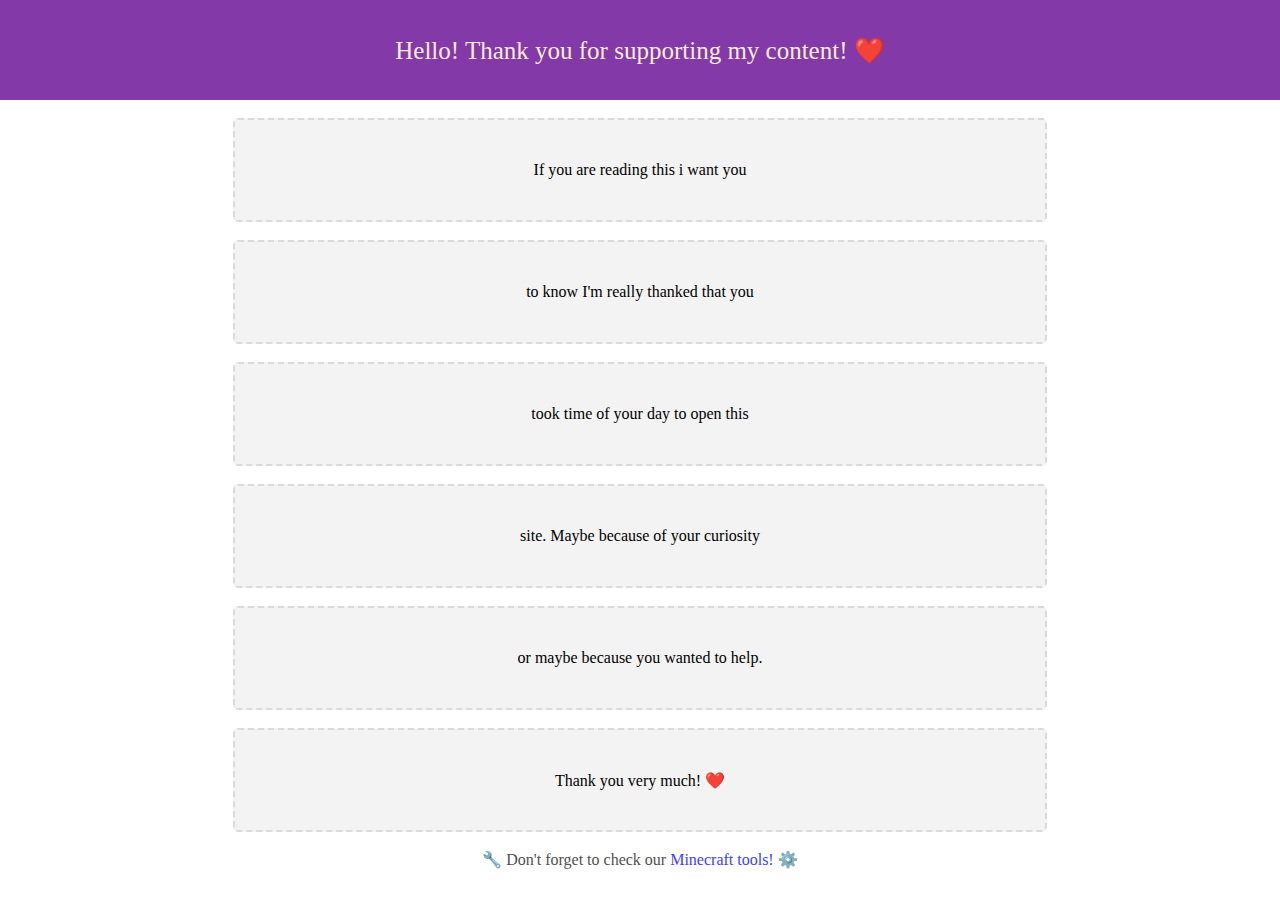
<file: docs/supportus.html>
<!DOCTYPE html>
<html lang="en">
<head>
    <meta charset="UTF-8">
    <link rel="shortcut icon" href="https://cdn.discordapp.com/emojis/791742603183259648.webp?size=96&quality=lossless" type="image/x-icon">
    <meta name="viewport" content="width=device-width, initial-scale=1.0">
    <title>Support AlonsoAliaga's content!</title>
    <style>
          @font-face {
              font-family: MinecraftRegular;
              src: url(https://raw.githubusercontent.com/AlonsoAliaga/generator/main/assets/fonts/MinecraftRegular.otf);
          }
          @font-face {
              font-family: MinecraftBold;
              src: url(https://raw.githubusercontent.com/AlonsoAliaga/generator/main/assets/fonts/MinecraftBold.otf);
          }
          html {
               font-family: 'MinecraftRegular';
          }
          .top-banner {
               display: flex;
               width: 100%;
               height: 100px;
               background-color: #8339a8;
               justify-content: center;
               align-items: center;
               color: antiquewhite;
               font-family: 'MinecraftBold';
               font-size: 25px;
          }
          .one-section {
               display: flex;
               width: 90%;
               height: 100px;
               background-color: #f3f3f3;
               justify-content: center;
               align-items: center;
               border-style: dashed;
               border-radius: 5px;
               border-width: 2px;
               border-color: rgba(214, 214, 214, 0.836);
          }
     </style>
</head>
<body style="margin: 0px;flex-direction: column;display: flex;align-items: center">
     <div class="top-banner">
          Hello! Thank you for supporting my content! ❤️
     </div>
     <br>
     <div style="width: 900px;flex-direction: column;display: flex;align-items: center;">
          <div class="one-section">
               If you are reading this i want you
          </div>
          <br>
          <div class="one-section">
               to know I'm really thanked that you
          </div>
          <br>
          <div class="one-section">
               took time of your day to open this
          </div>
          <br>
          <div class="one-section">
               site. Maybe because of your curiosity
          </div>
          <br>
          <div class="one-section">
               or maybe because you wanted to help.
          </div>
          <br>
          <div class="one-section">
               Thank you very much! ❤️
          </div>
     </div>
     <br>
     <div style="color: rgb(80, 80, 80);">
          🔧 Don't forget to check our <a href="https://alonsoaliaga.com/tools" style="color: rgb(65, 65, 255);text-decoration: unset;">Minecraft tools!</a> ⚙️
     </div>
    <script async src="https://pagead2.googlesyndication.com/pagead/js/adsbygoogle.js?client=ca-pub-5185973148525065"
         crossorigin="anonymous"></script>
    <!-- Testing ads -->
    <ins class="adsbygoogle"
         style="display:block"
         data-ad-client="ca-pub-5185973148525065"
         data-ad-slot="2004758913"
         data-ad-format="auto"
         data-full-width-responsive="true"></ins>
    <script>
         (adsbygoogle = window.adsbygoogle || []).push({});
</script>
</body>
</html>
</file>
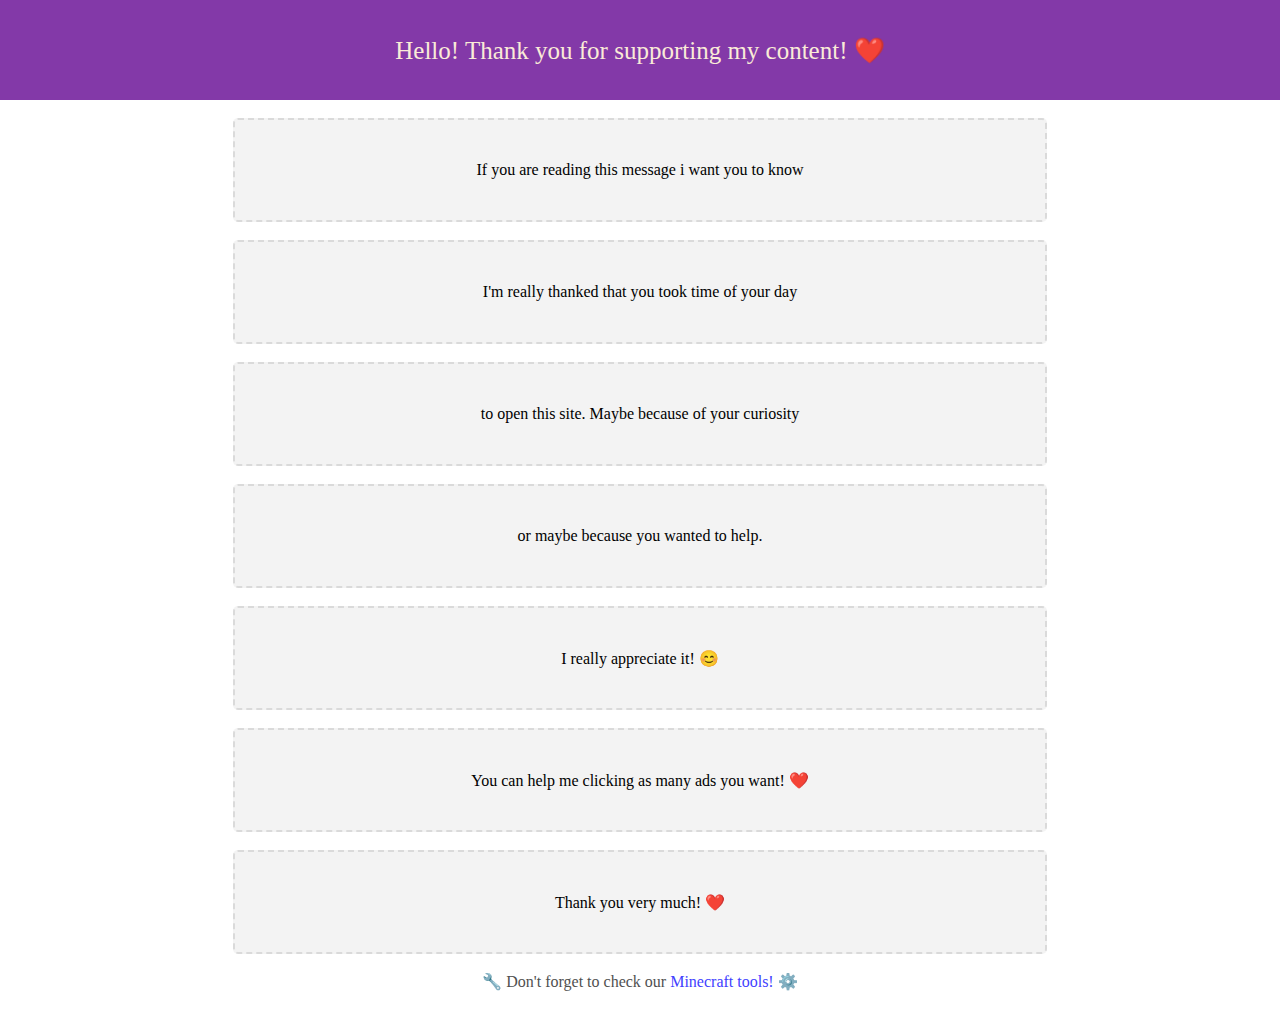
<file: docs/ads/supportus-v1.html>
<!DOCTYPE html>
<html lang="en">
<head>
    <meta charset="UTF-8">
    <link rel="shortcut icon" href="https://cdn.discordapp.com/emojis/791742603183259648.webp?size=96&quality=lossless" type="image/x-icon">
    <meta name="viewport" content="width=device-width, initial-scale=1.0">
    <title>Support AlonsoAliaga's content! #1</title>
    <style>
          @font-face {
              font-family: MinecraftRegular;
              src: url(https://raw.githubusercontent.com/AlonsoAliaga/generator/main/assets/fonts/MinecraftRegular.otf);
          }
          @font-face {
              font-family: MinecraftBold;
              src: url(https://raw.githubusercontent.com/AlonsoAliaga/generator/main/assets/fonts/MinecraftBold.otf);
          }
          html {
               font-family: 'MinecraftRegular';
          }
          .top-banner {
               display: flex;
               width: 100%;
               height: 100px;
               background-color: #8339a8;
               justify-content: center;
               align-items: center;
               color: antiquewhite;
               font-family: 'MinecraftBold';
               font-size: 25px;
          }
          .one-section {
               display: flex;
               width: 90%;
               height: 100px;
               background-color: #f3f3f3;
               justify-content: center;
               align-items: center;
               border-style: dashed;
               border-radius: 5px;
               border-width: 2px;
               border-color: rgba(214, 214, 214, 0.836);
          }
     </style>
</head>
<body style="margin: 0px;flex-direction: column;display: flex;align-items: center">
     <div class="top-banner">
          Hello! Thank you for supporting my content! ❤️
     </div>
     <br>
     <div style="width: 900px;flex-direction: column;display: flex;align-items: center;">
          <div class="one-section">
               If you are reading this message i want you to know
          </div>
          <br>
          <div class="one-section">
               I'm really thanked that you took time of your day
          </div>
          <br>
          <div class="one-section">
               to open this site. Maybe because of your curiosity
          </div>
          <br>
          <div class="one-section">
               or maybe because you wanted to help.
          </div>
          <br>
          <div class="one-section">
               I really appreciate it! 😊
          </div>
          <br>
          <div class="one-section">
               You can help me clicking as many ads you want! ❤️
          </div>
          <br>
          <div class="one-section">
               Thank you very much! ❤️
          </div>
     </div>
     <br>
     <div style="color: rgb(80, 80, 80);">
          🔧 Don't forget to check our <a href="https://alonsoaliaga.com/tools" style="color: rgb(65, 65, 255);text-decoration: unset;">Minecraft tools!</a> ⚙️
     </div>
     <br>
    <script async src="https://pagead2.googlesyndication.com/pagead/js/adsbygoogle.js?client=ca-pub-5185973148525065"
         crossorigin="anonymous"></script>
    <!-- Testing ads -->
    <ins class="adsbygoogle"
         style="display:block"
         data-ad-client="ca-pub-5185973148525065"
         data-ad-slot="2004758913"
         data-ad-format="auto"
         data-full-width-responsive="true"></ins>
    <script>
         (adsbygoogle = window.adsbygoogle || []).push({});
</script>
</body>
</html>
</file>
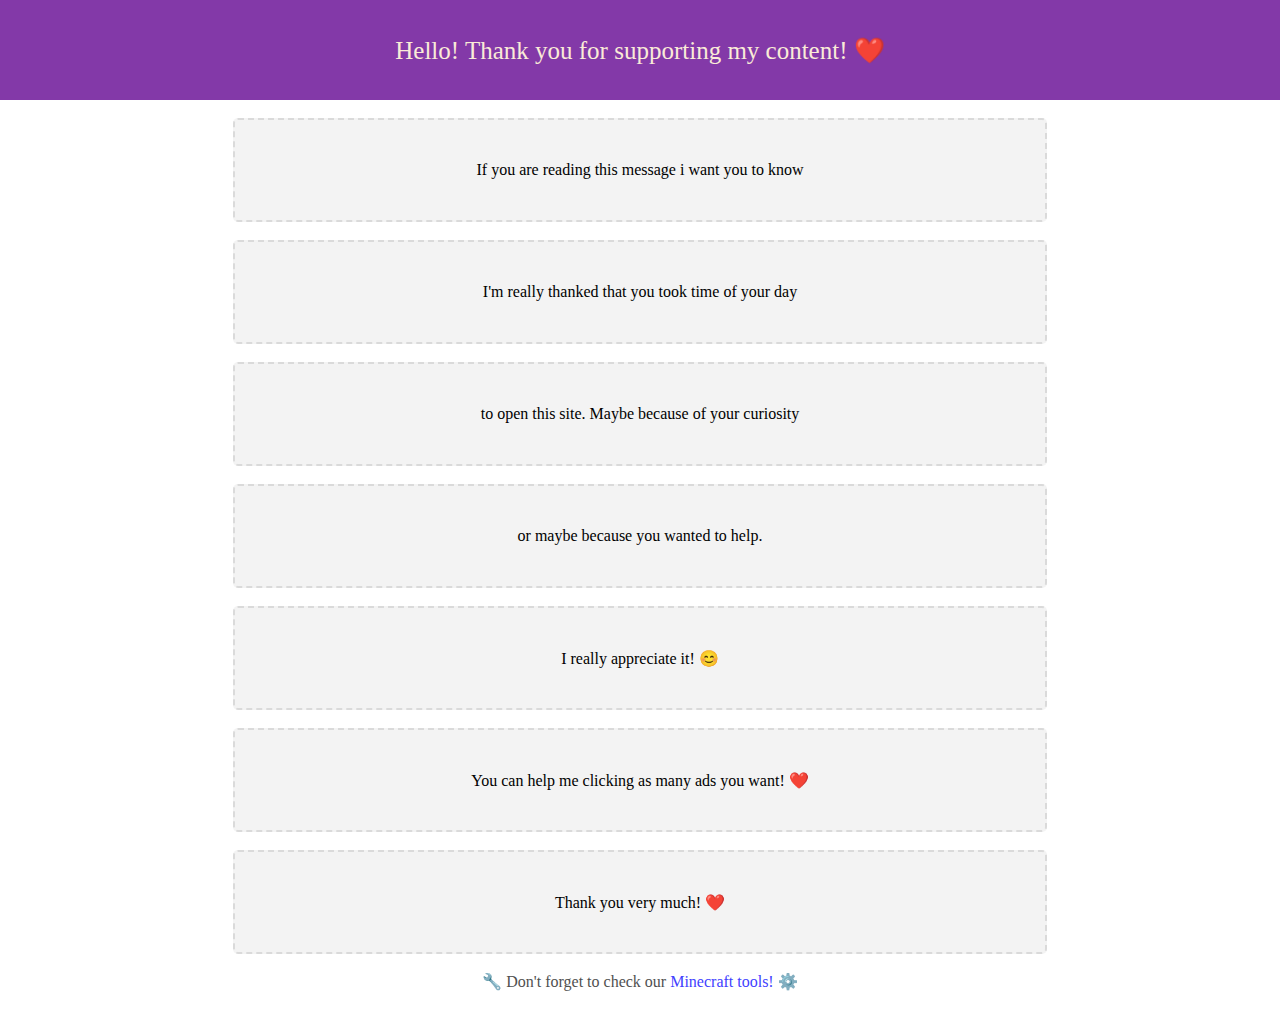
<file: docs/ads/supportus-v2.html>
<!DOCTYPE html>
<html lang="en">
<head>
    <meta charset="UTF-8">
    <link rel="shortcut icon" href="https://cdn.discordapp.com/emojis/791742603183259648.webp?size=96&quality=lossless" type="image/x-icon">
    <meta name="viewport" content="width=device-width, initial-scale=1.0">
    <title>Support AlonsoAliaga's content! #2</title>
    <style>
          @font-face {
              font-family: MinecraftRegular;
              src: url(https://raw.githubusercontent.com/AlonsoAliaga/generator/main/assets/fonts/MinecraftRegular.otf);
          }
          @font-face {
              font-family: MinecraftBold;
              src: url(https://raw.githubusercontent.com/AlonsoAliaga/generator/main/assets/fonts/MinecraftBold.otf);
          }
          html {
               font-family: 'MinecraftRegular';
          }
          .top-banner {
               display: flex;
               width: 100%;
               height: 100px;
               background-color: #8339a8;
               justify-content: center;
               align-items: center;
               color: antiquewhite;
               font-family: 'MinecraftBold';
               font-size: 25px;
          }
          .one-section {
               display: flex;
               width: 90%;
               height: 100px;
               background-color: #f3f3f3;
               justify-content: center;
               align-items: center;
               border-style: dashed;
               border-radius: 5px;
               border-width: 2px;
               border-color: rgba(214, 214, 214, 0.836);
          }
     </style>
</head>
<body style="margin: 0px;flex-direction: column;display: flex;align-items: center">
     <div class="top-banner">
          Hello! Thank you for supporting my content! ❤️
     </div>
     <br>
     <div style="width: 900px;flex-direction: column;display: flex;align-items: center;">
          <div class="one-section">
               If you are reading this message i want you to know
          </div>
          <br>
          <div class="one-section">
               I'm really thanked that you took time of your day
          </div>
          <br>
          <div class="one-section">
               to open this site. Maybe because of your curiosity
          </div>
          <br>
          <div class="one-section">
               or maybe because you wanted to help.
          </div>
          <br>
          <div class="one-section">
               I really appreciate it! 😊
          </div>
          <br>
          <div class="one-section">
               You can help me clicking as many ads you want! ❤️
          </div>
          <br>
          <div class="one-section">
               Thank you very much! ❤️
          </div>
     </div>
     <br>
     <div style="color: rgb(80, 80, 80);">
          🔧 Don't forget to check our <a href="https://alonsoaliaga.com/tools" style="color: rgb(65, 65, 255);text-decoration: unset;">Minecraft tools!</a> ⚙️
     </div>
     <br>
    <script async src="https://pagead2.googlesyndication.com/pagead/js/adsbygoogle.js?client=ca-pub-5185973148525065"
         crossorigin="anonymous"></script>
    <!-- Testing ads -->
    <ins class="adsbygoogle"
         style="display:block"
         data-ad-client="ca-pub-5185973148525065"
         data-ad-slot="2004758913"
         data-ad-format="auto"
         data-full-width-responsive="true"></ins>
    <script>
         (adsbygoogle = window.adsbygoogle || []).push({});
</script>
</body>
</html>
</file>
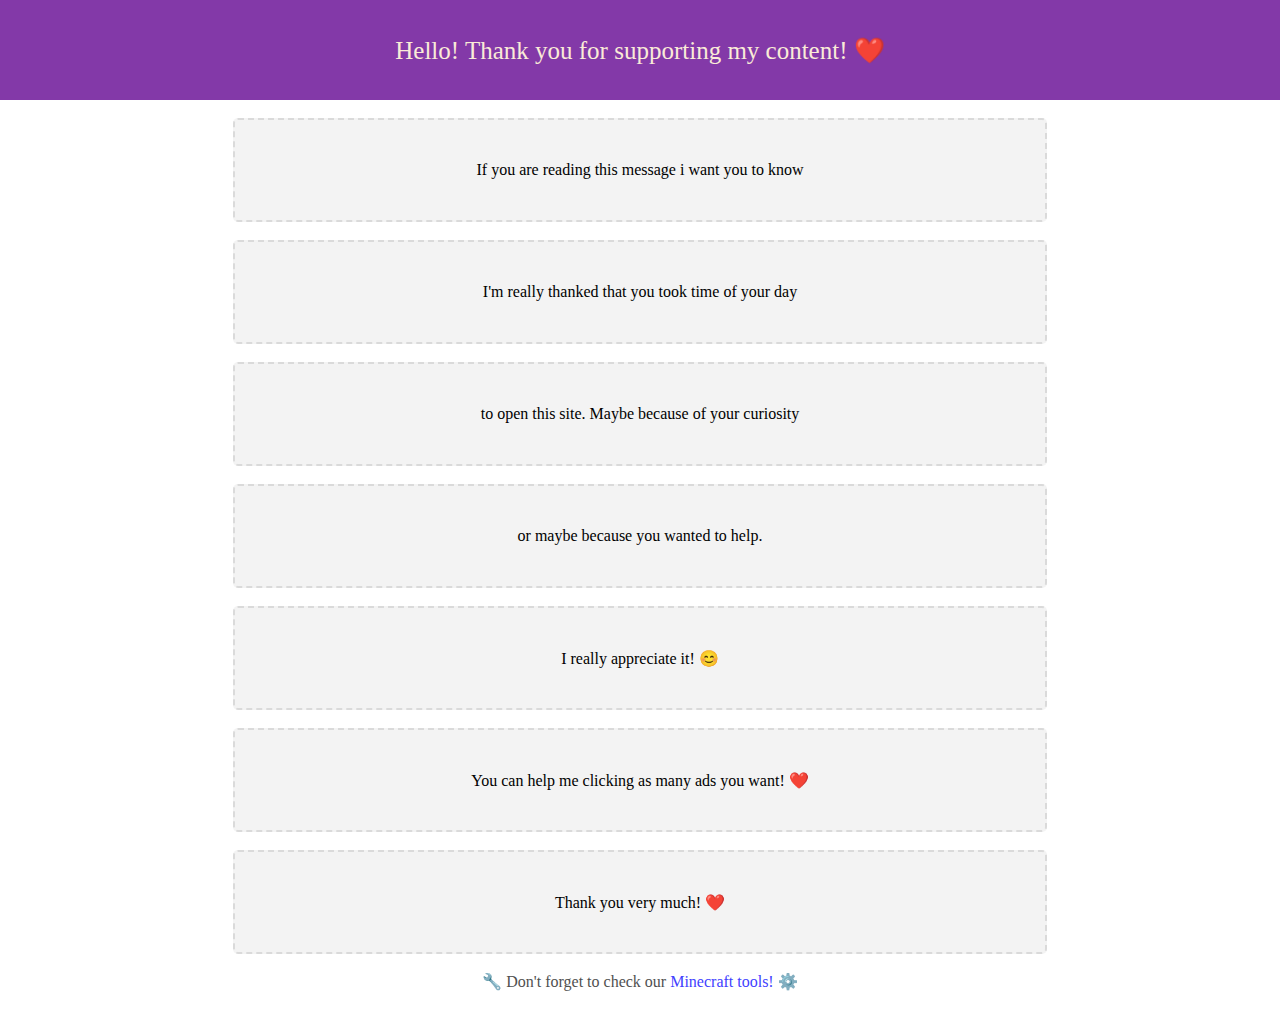
<file: docs/ads/supportus-v3.html>
<!DOCTYPE html>
<html lang="en">
<head>
    <meta charset="UTF-8">
    <link rel="shortcut icon" href="https://cdn.discordapp.com/emojis/791742603183259648.webp?size=96&quality=lossless" type="image/x-icon">
    <meta name="viewport" content="width=device-width, initial-scale=1.0">
    <title>Support AlonsoAliaga's content! #3</title>
    <style>
          @font-face {
              font-family: MinecraftRegular;
              src: url(https://raw.githubusercontent.com/AlonsoAliaga/generator/main/assets/fonts/MinecraftRegular.otf);
          }
          @font-face {
              font-family: MinecraftBold;
              src: url(https://raw.githubusercontent.com/AlonsoAliaga/generator/main/assets/fonts/MinecraftBold.otf);
          }
          html {
               font-family: 'MinecraftRegular';
          }
          .top-banner {
               display: flex;
               width: 100%;
               height: 100px;
               background-color: #8339a8;
               justify-content: center;
               align-items: center;
               color: antiquewhite;
               font-family: 'MinecraftBold';
               font-size: 25px;
          }
          .one-section {
               display: flex;
               width: 90%;
               height: 100px;
               background-color: #f3f3f3;
               justify-content: center;
               align-items: center;
               border-style: dashed;
               border-radius: 5px;
               border-width: 2px;
               border-color: rgba(214, 214, 214, 0.836);
          }
     </style>
</head>
<body style="margin: 0px;flex-direction: column;display: flex;align-items: center">
     <div class="top-banner">
          Hello! Thank you for supporting my content! ❤️
     </div>
     <br>
     <div style="width: 900px;flex-direction: column;display: flex;align-items: center;">
          <div class="one-section">
               If you are reading this message i want you to know
          </div>
          <br>
          <div class="one-section">
               I'm really thanked that you took time of your day
          </div>
          <br>
          <div class="one-section">
               to open this site. Maybe because of your curiosity
          </div>
          <br>
          <div class="one-section">
               or maybe because you wanted to help.
          </div>
          <br>
          <div class="one-section">
               I really appreciate it! 😊
          </div>
          <br>
          <div class="one-section">
               You can help me clicking as many ads you want! ❤️
          </div>
          <br>
          <div class="one-section">
               Thank you very much! ❤️
          </div>
     </div>
     <br>
     <div style="color: rgb(80, 80, 80);">
          🔧 Don't forget to check our <a href="https://alonsoaliaga.com/tools" style="color: rgb(65, 65, 255);text-decoration: unset;">Minecraft tools!</a> ⚙️
     </div>
     <br>
    <script async src="https://pagead2.googlesyndication.com/pagead/js/adsbygoogle.js?client=ca-pub-5185973148525065"
         crossorigin="anonymous"></script>
    <!-- Testing ads -->
    <ins class="adsbygoogle"
         style="display:block"
         data-ad-client="ca-pub-5185973148525065"
         data-ad-slot="2004758913"
         data-ad-format="auto"
         data-full-width-responsive="true"></ins>
    <script>
         (adsbygoogle = window.adsbygoogle || []).push({});
</script>
</body>
</html>
</file>
